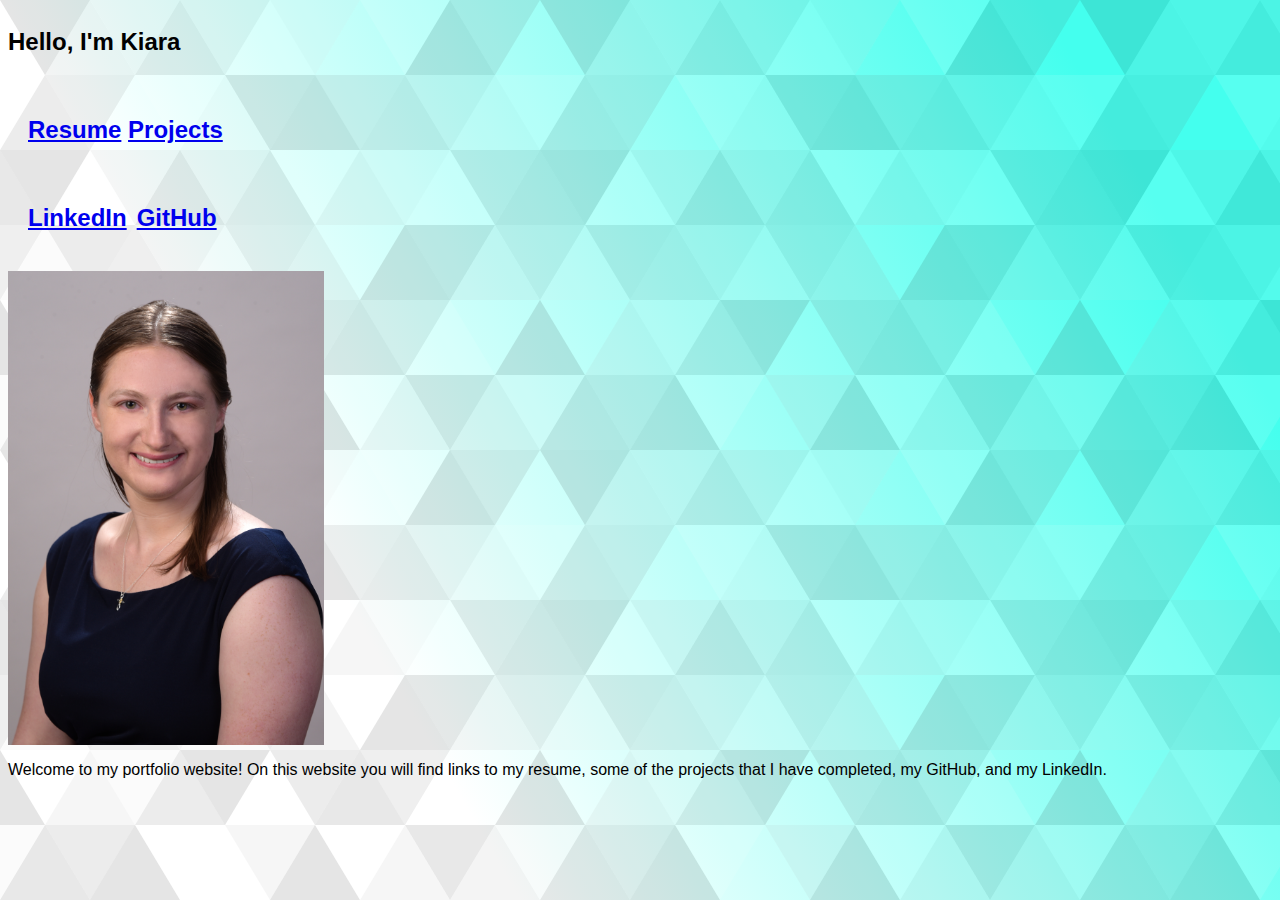
<file: index.html>
<!DOCTYPE html>
<html>
  <head>
    <title>Portfolio</title>
    <link rel="stylesheet" type="text/css" href="./CSS/style.css" />
  </head>
  <body>
    <div id="pageTitle">
      <h2>Hello, I'm Kiara</h2>
    </div>
    <nav id="pageNav">
      <h2>
        <a
          id="resume"
          href="./Pages/resume/Resume.pdf"
          target="_blank"
          rel="noopener noreferrer"
          >Resume</a
        >

        <a id="projects" href="./Pages/projects.html">Projects</a>
      </h2>
    </nav>
    <nav id="links">
      <h2 >
        <a 
          href="https://www.linkedin.com/in/kiara-johnson-522121195/"
          target="_blank"
          rel="noopener noreferrer"
          >LinkedIn</a
        >
    
      <h2 id="github">
        <a
          href="https://github.com/Kiara-Johnson"
          target="_blank"
          rel="noopener noreferrer"
          >GitHub</a
        >
      </h2>
    </nav>

    <div id="media">
      <img src="Images/headshot.jpg" width="300" />
      <p>
        Welcome to my portfolio website! On this website you will find links to
        my resume, some of the projects that I have completed, my GitHub, and my
        LinkedIn.
      </p>
    </div>
  </body>
</html>
</file>
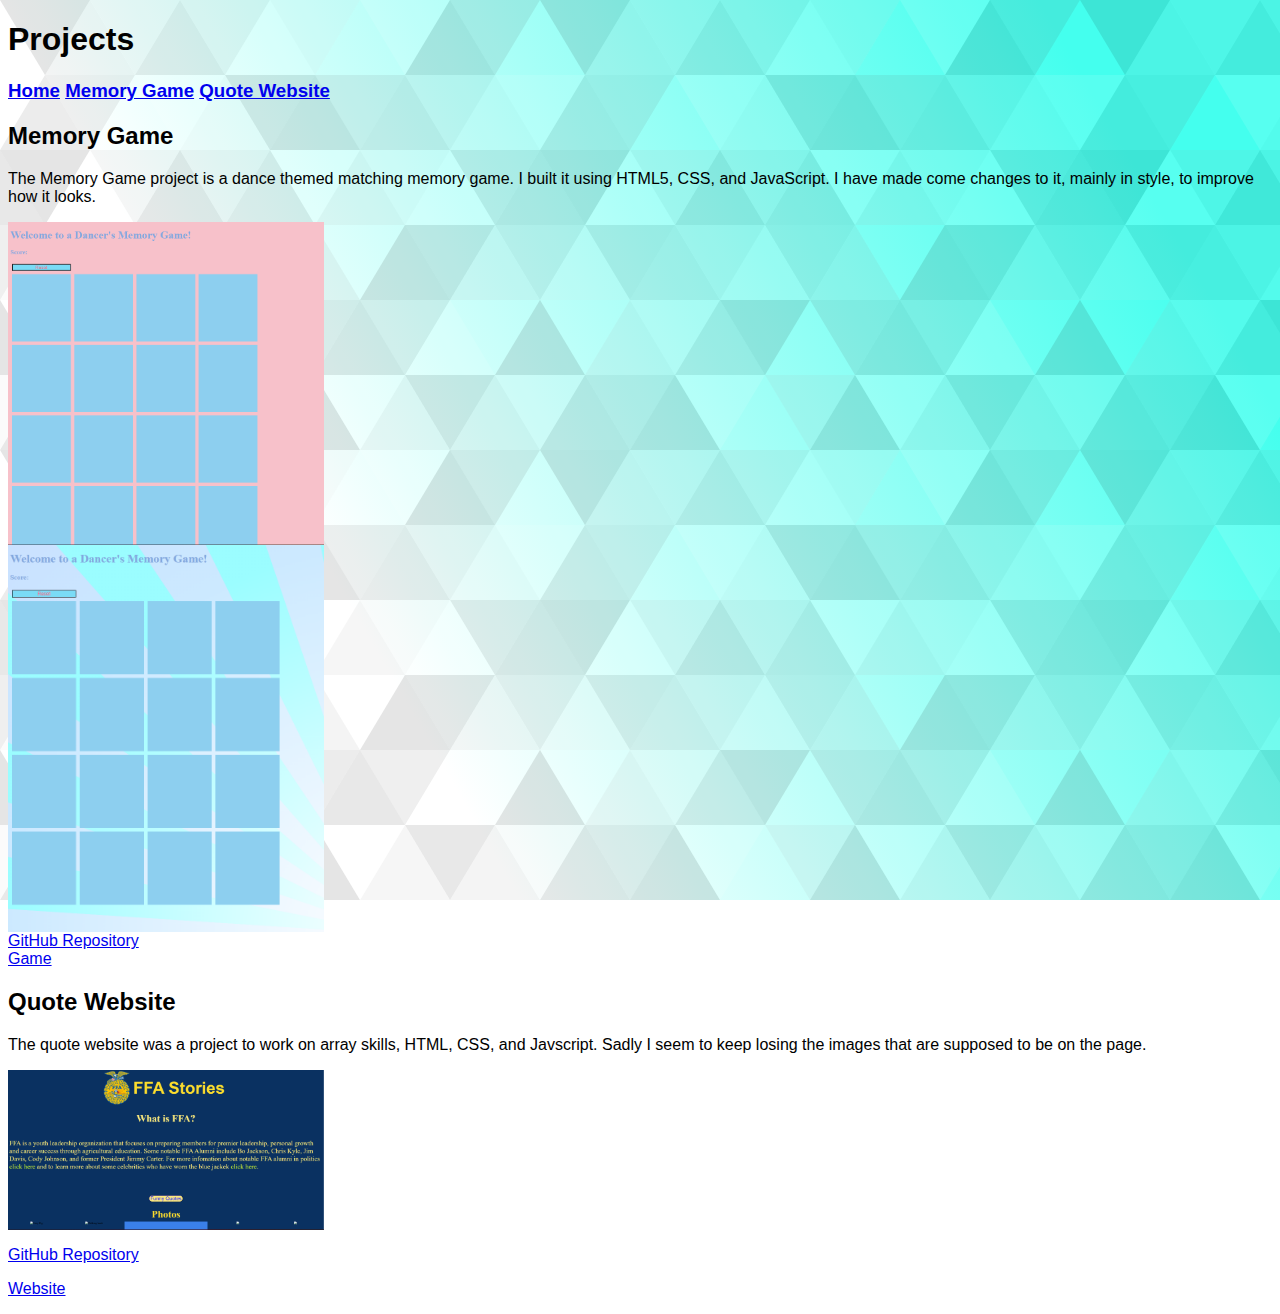
<file: Pages/projects.html>
<!DOCTYPE html>
<html lang="en">
<head>
    <meta charset="UTF-8">
    <meta http-equiv="X-UA-Compatible" content="IE=edge">
    <meta name="viewport" content="width=device-width, initial-scale=1.0">
    <title>Projects</title>
    <link rel="stylesheet" type="text/css" href="../CSS/style.css">
</head>
<body>
    <h1>Projects</h1>
    <nav>	
        <h3><a href="../index.html">Home</a>
        <a href="#proj1">Memory Game</a>
        <a href="#proj2">Quote Website</a></h3>
    </nav>
    <div id="proj1">
        <h2>Memory Game</h2>
        <p>The Memory Game project is a dance themed matching memory game. I built it using HTML5, CSS, and JavaScript. I have made come changes to it, mainly in style, to improve how it looks.
        </p>
        <img class="mem" src="../Images/MemOrig.png">
        <img class="mem" src="../Images/MemNew.png">
        <a href="https://github.com/Kiara-Johnson/danceMemoryGame" target="_blank" rel="noopener noreferrer">GitHub Repository</a> <br />
        <a href="https://kiara-johnson.github.io/danceMemoryGame/" target="_blank" rel="noopener noreferrer">Game</a> <br />
    </div>
    <div id="proj2">
        <h2>Quote Website</h2>
        <p>The quote website was a project to work on array skills, HTML, CSS, and Javscript. Sadly I seem to keep losing the images that are supposed to be on the page.</p>
        <img src="../Images/FFASite.png">
        <p><a href="https://github.com/Kiara-Johnson/FFAQuotes" target="_blank" rel="noopener noreferrer">GitHub Repository</a></p>
        <p><a href="https://kiara-johnson.github.io/FFAQuotes/" target="_blank" rel="noopener noreferrer">Website</a></p>
    </div>
</body>
</html>
</file>
<file: CSS/style.css>
body {
  background-color: #ffffff;
  background-image: url("data:image/svg+xml,%3Csvg xmlns='http://www.w3.org/2000/svg' width='100%25'%3E%3Cdefs%3E%3ClinearGradient id='a' gradientUnits='userSpaceOnUse' x1='0' x2='0' y1='0' y2='100%25' gradientTransform='rotate(240)'%3E%3Cstop offset='0' stop-color='%23ffffff'/%3E%3Cstop offset='1' stop-color='%234FE'/%3E%3C/linearGradient%3E%3Cpattern patternUnits='userSpaceOnUse' id='b' width='540' height='450' x='0' y='0' viewBox='0 0 1080 900'%3E%3Cg fill-opacity='0.1'%3E%3Cpolygon fill='%23444' points='90 150 0 300 180 300'/%3E%3Cpolygon points='90 150 180 0 0 0'/%3E%3Cpolygon fill='%23AAA' points='270 150 360 0 180 0'/%3E%3Cpolygon fill='%23DDD' points='450 150 360 300 540 300'/%3E%3Cpolygon fill='%23999' points='450 150 540 0 360 0'/%3E%3Cpolygon points='630 150 540 300 720 300'/%3E%3Cpolygon fill='%23DDD' points='630 150 720 0 540 0'/%3E%3Cpolygon fill='%23444' points='810 150 720 300 900 300'/%3E%3Cpolygon fill='%23FFF' points='810 150 900 0 720 0'/%3E%3Cpolygon fill='%23DDD' points='990 150 900 300 1080 300'/%3E%3Cpolygon fill='%23444' points='990 150 1080 0 900 0'/%3E%3Cpolygon fill='%23DDD' points='90 450 0 600 180 600'/%3E%3Cpolygon points='90 450 180 300 0 300'/%3E%3Cpolygon fill='%23666' points='270 450 180 600 360 600'/%3E%3Cpolygon fill='%23AAA' points='270 450 360 300 180 300'/%3E%3Cpolygon fill='%23DDD' points='450 450 360 600 540 600'/%3E%3Cpolygon fill='%23999' points='450 450 540 300 360 300'/%3E%3Cpolygon fill='%23999' points='630 450 540 600 720 600'/%3E%3Cpolygon fill='%23FFF' points='630 450 720 300 540 300'/%3E%3Cpolygon points='810 450 720 600 900 600'/%3E%3Cpolygon fill='%23DDD' points='810 450 900 300 720 300'/%3E%3Cpolygon fill='%23AAA' points='990 450 900 600 1080 600'/%3E%3Cpolygon fill='%23444' points='990 450 1080 300 900 300'/%3E%3Cpolygon fill='%23222' points='90 750 0 900 180 900'/%3E%3Cpolygon points='270 750 180 900 360 900'/%3E%3Cpolygon fill='%23DDD' points='270 750 360 600 180 600'/%3E%3Cpolygon points='450 750 540 600 360 600'/%3E%3Cpolygon points='630 750 540 900 720 900'/%3E%3Cpolygon fill='%23444' points='630 750 720 600 540 600'/%3E%3Cpolygon fill='%23AAA' points='810 750 720 900 900 900'/%3E%3Cpolygon fill='%23666' points='810 750 900 600 720 600'/%3E%3Cpolygon fill='%23999' points='990 750 900 900 1080 900'/%3E%3Cpolygon fill='%23999' points='180 0 90 150 270 150'/%3E%3Cpolygon fill='%23444' points='360 0 270 150 450 150'/%3E%3Cpolygon fill='%23FFF' points='540 0 450 150 630 150'/%3E%3Cpolygon points='900 0 810 150 990 150'/%3E%3Cpolygon fill='%23222' points='0 300 -90 450 90 450'/%3E%3Cpolygon fill='%23FFF' points='0 300 90 150 -90 150'/%3E%3Cpolygon fill='%23FFF' points='180 300 90 450 270 450'/%3E%3Cpolygon fill='%23666' points='180 300 270 150 90 150'/%3E%3Cpolygon fill='%23222' points='360 300 270 450 450 450'/%3E%3Cpolygon fill='%23FFF' points='360 300 450 150 270 150'/%3E%3Cpolygon fill='%23444' points='540 300 450 450 630 450'/%3E%3Cpolygon fill='%23222' points='540 300 630 150 450 150'/%3E%3Cpolygon fill='%23AAA' points='720 300 630 450 810 450'/%3E%3Cpolygon fill='%23666' points='720 300 810 150 630 150'/%3E%3Cpolygon fill='%23FFF' points='900 300 810 450 990 450'/%3E%3Cpolygon fill='%23999' points='900 300 990 150 810 150'/%3E%3Cpolygon points='0 600 -90 750 90 750'/%3E%3Cpolygon fill='%23666' points='0 600 90 450 -90 450'/%3E%3Cpolygon fill='%23AAA' points='180 600 90 750 270 750'/%3E%3Cpolygon fill='%23444' points='180 600 270 450 90 450'/%3E%3Cpolygon fill='%23444' points='360 600 270 750 450 750'/%3E%3Cpolygon fill='%23999' points='360 600 450 450 270 450'/%3E%3Cpolygon fill='%23666' points='540 600 630 450 450 450'/%3E%3Cpolygon fill='%23222' points='720 600 630 750 810 750'/%3E%3Cpolygon fill='%23FFF' points='900 600 810 750 990 750'/%3E%3Cpolygon fill='%23222' points='900 600 990 450 810 450'/%3E%3Cpolygon fill='%23DDD' points='0 900 90 750 -90 750'/%3E%3Cpolygon fill='%23444' points='180 900 270 750 90 750'/%3E%3Cpolygon fill='%23FFF' points='360 900 450 750 270 750'/%3E%3Cpolygon fill='%23AAA' points='540 900 630 750 450 750'/%3E%3Cpolygon fill='%23FFF' points='720 900 810 750 630 750'/%3E%3Cpolygon fill='%23222' points='900 900 990 750 810 750'/%3E%3Cpolygon fill='%23222' points='1080 300 990 450 1170 450'/%3E%3Cpolygon fill='%23FFF' points='1080 300 1170 150 990 150'/%3E%3Cpolygon points='1080 600 990 750 1170 750'/%3E%3Cpolygon fill='%23666' points='1080 600 1170 450 990 450'/%3E%3Cpolygon fill='%23DDD' points='1080 900 1170 750 990 750'/%3E%3C/g%3E%3C/pattern%3E%3C/defs%3E%3Crect x='0' y='0' fill='url(%23a)' width='100%25' height='100%25'/%3E%3Crect x='0' y='0' fill='url(%23b)' width='100%25' height='100%25'/%3E%3C/svg%3E");
  background-attachment: fixed;
  background-size: cover;
  font-family: "Alegreya Sans", sans-serif;
}
.mem {
  width: 25%;
}
#pageTitle {
  display: flex;
  align-items: center;
  flex-direction: row;
  font-family: "Alegreya Sans", sans-serif;
  font-size: 100%;
}
#pageNav {
  display: flex;
  align-items: flex-start;
  flex-direction: row; 
  margin: 20px;
  column-gap: 10px;
}
#links {
  display: flex; 
  flex-direction: row; 
  align-items: flex-end;
  margin: 20px;
  column-gap: 10px;
}
img {
  display: grid;
  flex-direction: row;
  flex-wrap: wrap;
  justify-content: center;
  width: 25%;
  max-height: 30%;
}
</file>
